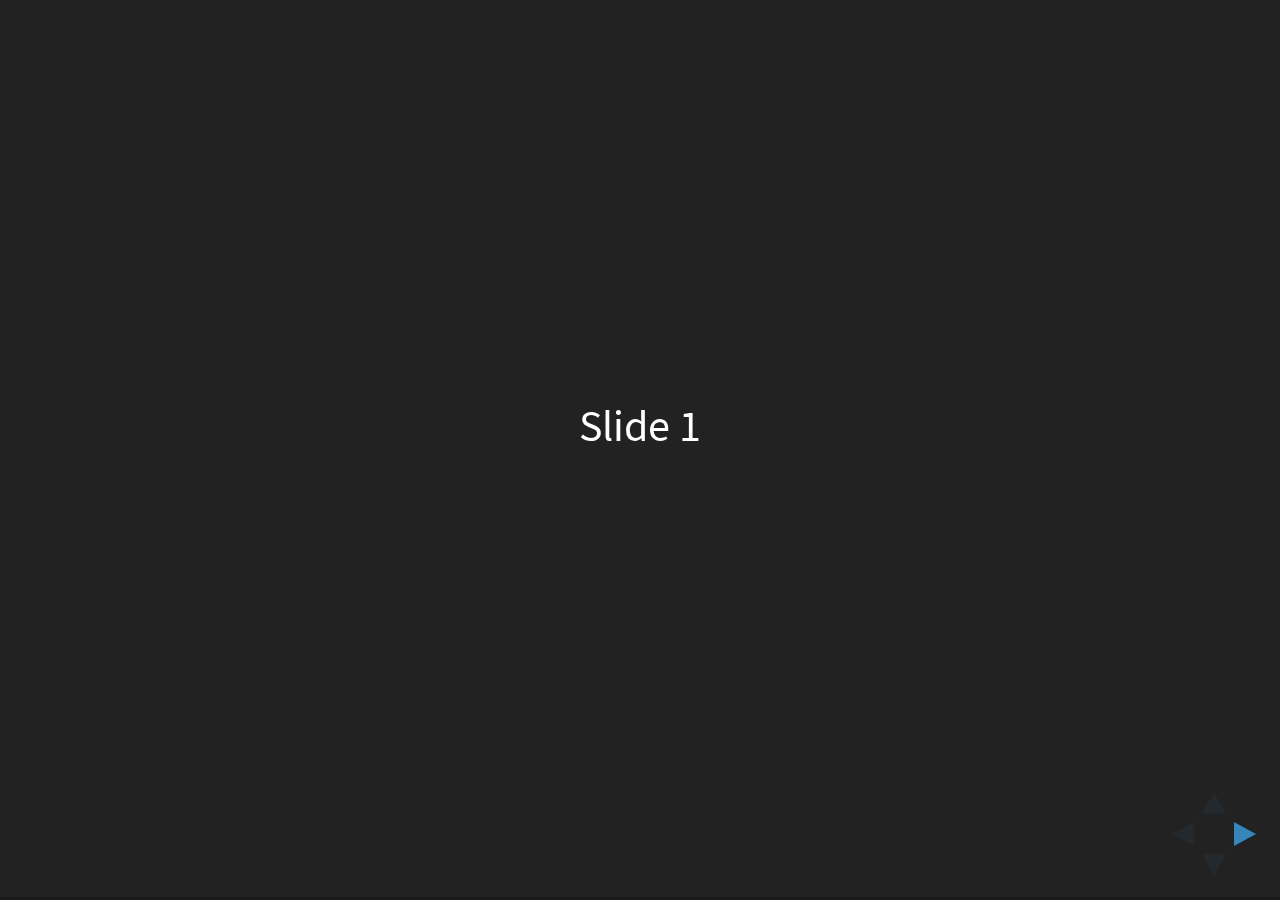
<file: presentation_files/reveal.js-3.3.0.1/index.html>
<!doctype html>
<html>
	<head>
		<meta charset="utf-8">
		<meta name="viewport" content="width=device-width, initial-scale=1.0, maximum-scale=1.0, user-scalable=no">

		<title>reveal.js</title>

		<link rel="stylesheet" href="css/reveal.css">
		<link rel="stylesheet" href="css/theme/black.css">

		<!-- Theme used for syntax highlighting of code -->
		<link rel="stylesheet" href="lib/css/zenburn.css">

		<!-- Printing and PDF exports -->
		<script>
			var link = document.createElement( 'link' );
			link.rel = 'stylesheet';
			link.type = 'text/css';
			link.href = window.location.search.match( /print-pdf/gi ) ? 'css/print/pdf.css' : 'css/print/paper.css';
			document.getElementsByTagName( 'head' )[0].appendChild( link );
		</script>
	</head>
	<body>
		<div class="reveal">
			<div class="slides">
				<section>Slide 1</section>
				<section>Slide 2</section>
			</div>
		</div>

		<script src="lib/js/head.min.js"></script>
		<script src="js/reveal.js"></script>

		<script>
			// More info https://github.com/hakimel/reveal.js#configuration
			Reveal.initialize({
				history: true,

				// More info https://github.com/hakimel/reveal.js#dependencies
				dependencies: [
					{ src: 'plugin/markdown/marked.js' },
					{ src: 'plugin/markdown/markdown.js' },
					{ src: 'plugin/notes/notes.js', async: true },
					{ src: 'plugin/highlight/highlight.js', async: true, callback: function() { hljs.initHighlightingOnLoad(); } }
				]
			});
		</script>
	</body>
</html>
</file>
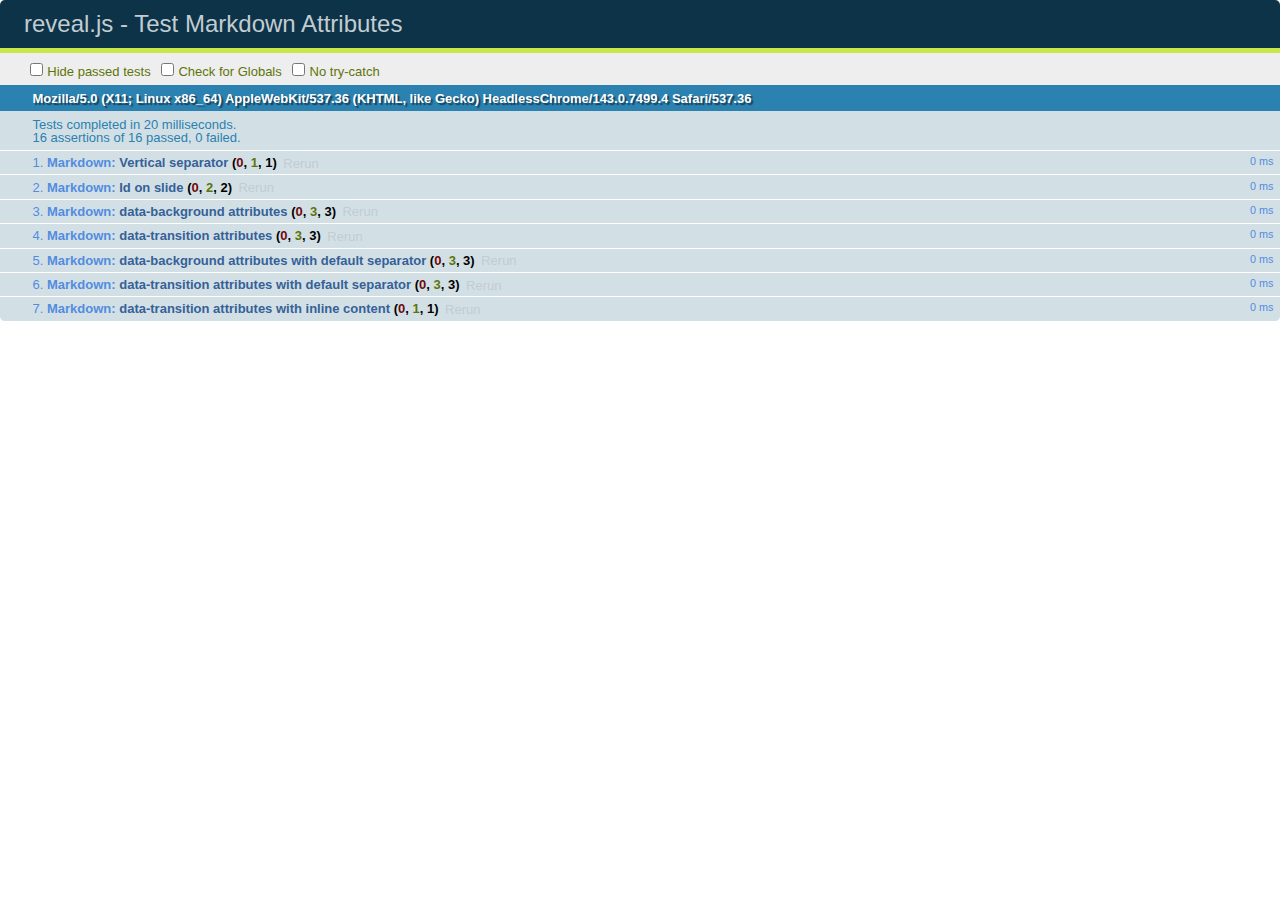
<file: presentation_files/reveal.js-3.3.0.1/test/test-markdown-slide-attributes.html>
<!doctype html>
<html lang="en">

	<head>
		<meta charset="utf-8">

		<title>reveal.js - Test Markdown Attributes</title>

		<link rel="stylesheet" href="../css/reveal.css">
		<link rel="stylesheet" href="qunit-1.12.0.css">
	</head>

	<body style="overflow: auto;">

		<div id="qunit"></div>
		<div id="qunit-fixture"></div>

		<div class="reveal" style="display: none;">

			<div class="slides">

				<!-- <section data-markdown="example.md" data-separator="^\n\n\n" data-separator-vertical="^\n\n"></section> -->

				<!-- Slides are separated by three lines, vertical slides by two lines, attributes are one any line starting with (spaces and) two dashes -->
				<section 	data-markdown data-separator="^\n\n\n"
									data-separator-vertical="^\n\n"
									data-separator-notes="^Note:"
									data-attributes="--\s(.*?)$"
									data-charset="utf-8">
					<script type="text/template">
						# Test attributes in Markdown
						## Slide 1



						## Slide 2
						<!-- -- id="slide2" data-transition="zoom" data-background="#A0C66B" -->


						## Slide 2.1
						<!-- -- data-background="#ff0000" data-transition="fade" -->


						## Slide 2.2
						[Link to Slide2](#/slide2)



						## Slide 3
						<!-- -- data-transition="zoom" data-background="#C6916B" -->



						## Slide 4
					</script>
				</section>

				<section 	data-markdown data-separator="^\n\n\n"
									data-separator-vertical="^\n\n"
									data-separator-notes="^Note:"
									data-charset="utf-8">
					<script type="text/template">
						# Test attributes in Markdown with default separator
						## Slide 1 Def



						## Slide 2 Def
						<!-- .slide: id="slide2def" data-transition="concave" data-background="#A7C66B" -->


						## Slide 2.1 Def
						<!-- .slide: data-background="#f70000" data-transition="page" -->


						## Slide 2.2 Def
						[Link to Slide2](#/slide2def)



						## Slide 3 Def
						<!-- .slide: data-transition="concave" data-background="#C7916B" -->



						## Slide 4
					</script>
				</section>

				<section data-markdown>
					<script type="text/template">
						<!-- .slide: data-background="#ff0000" -->
						## Hello world
					</script>
				</section>

				<section data-markdown>
					<script type="text/template">
						## Hello world
						<!-- .slide: data-background="#ff0000" -->
					</script>
				</section>

				<section data-markdown>
					<script type="text/template">
						## Hello world

						Test
						<!-- .slide: data-background="#ff0000" -->

						More Test
					</script>
				</section>

			</div>

		</div>

		<script src="../lib/js/head.min.js"></script>
		<script src="../js/reveal.js"></script>
		<script src="../plugin/markdown/marked.js"></script>
		<script src="../plugin/markdown/markdown.js"></script>
		<script src="qunit-1.12.0.js"></script>

		<script src="test-markdown-slide-attributes.js"></script>

	</body>
</html>
</file>
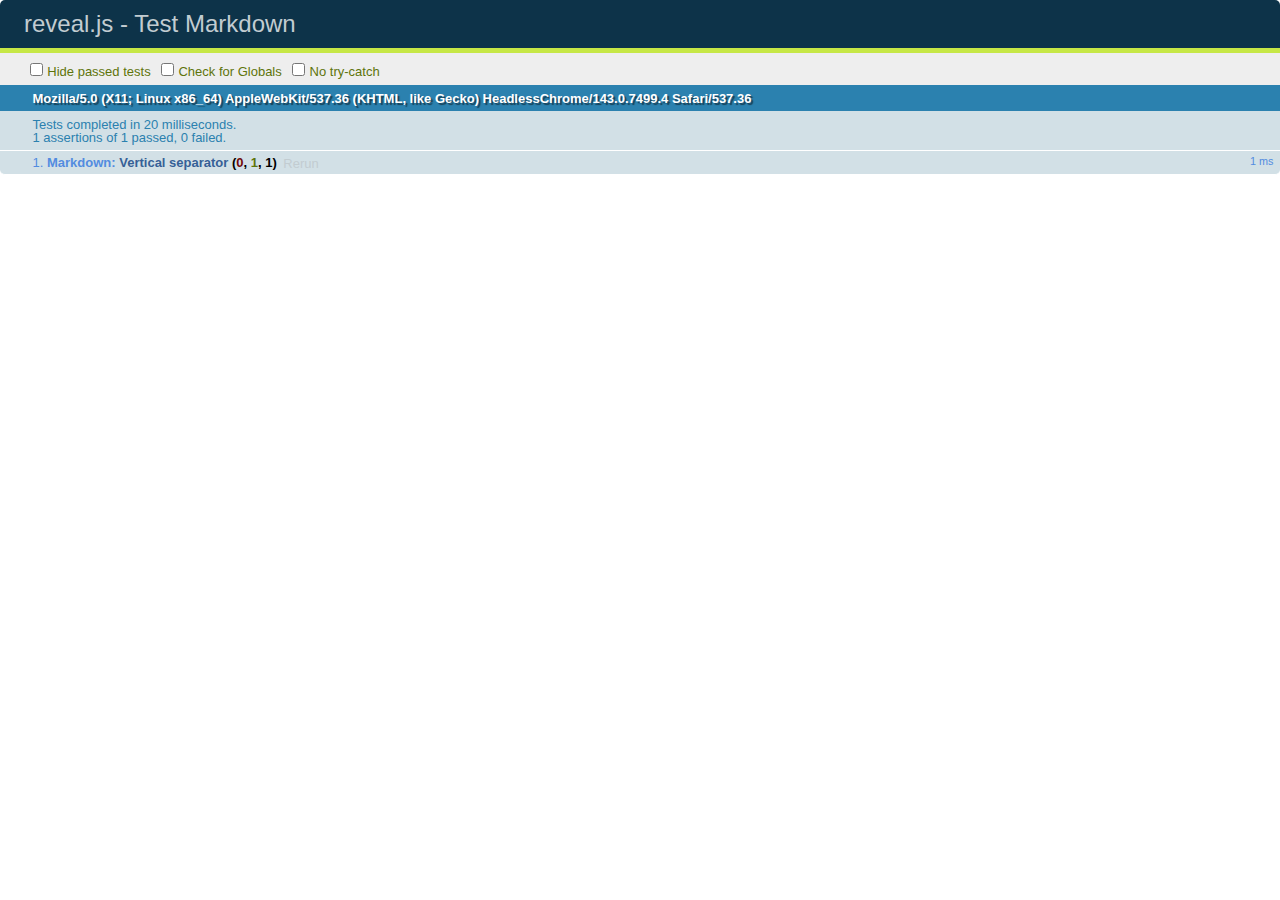
<file: presentation_files/reveal.js-3.3.0.1/test/test-markdown.html>
<!doctype html>
<html lang="en">

	<head>
		<meta charset="utf-8">

		<title>reveal.js - Test Markdown</title>

		<link rel="stylesheet" href="../css/reveal.css">
		<link rel="stylesheet" href="qunit-1.12.0.css">
	</head>

	<body style="overflow: auto;">

		<div id="qunit"></div>
  		<div id="qunit-fixture"></div>

		<div class="reveal" style="display: none;">

			<div class="slides">

				<!-- <section data-markdown="example.md" data-separator="^\n\n\n" data-separator-vertical="^\n\n"></section> -->

				<!-- Slides are separated by newline + three dashes + newline, vertical slides identical but two dashes -->
				<section data-markdown data-separator="^\n---\n$" data-separator-vertical="^\n--\n$">
					<script type="text/template">
						## Slide 1.1

						--

						## Slide 1.2

						---

						## Slide 2
					</script>
				</section>

			</div>

		</div>

		<script src="../lib/js/head.min.js"></script>
		<script src="../js/reveal.js"></script>
		<script src="../plugin/markdown/marked.js"></script>
		<script src="../plugin/markdown/markdown.js"></script>
		<script src="qunit-1.12.0.js"></script>

		<script src="test-markdown.js"></script>

	</body>
</html>
</file>
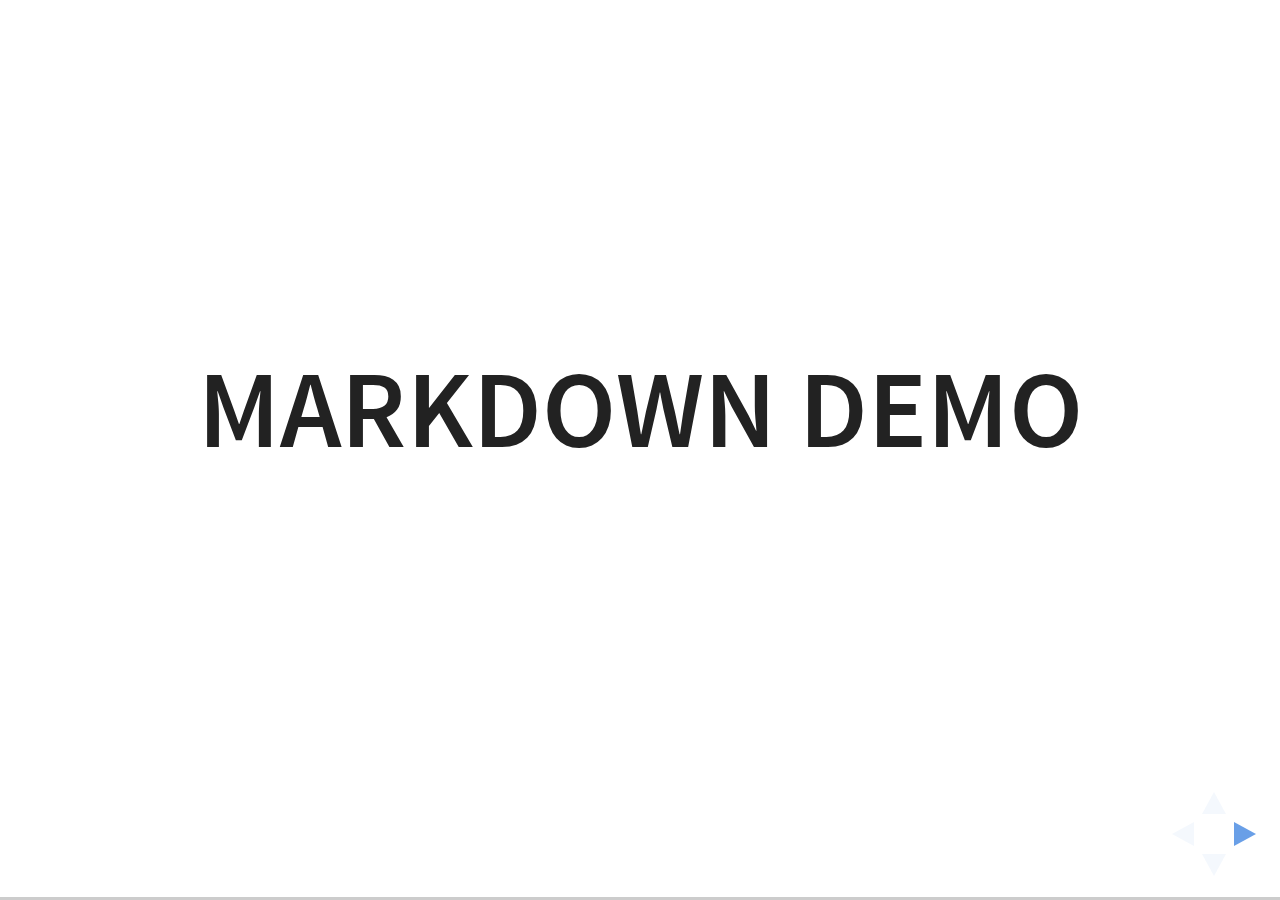
<file: presentation_files/reveal.js-3.3.0.1/plugin/markdown/example.html>
<!doctype html>
<html lang="en">

	<head>
		<meta charset="utf-8">

		<title>reveal.js - Markdown Demo</title>

		<link rel="stylesheet" href="../../css/reveal.css">
		<link rel="stylesheet" href="../../css/theme/white.css" id="theme">

        <link rel="stylesheet" href="../../lib/css/zenburn.css">
	</head>

	<body>

		<div class="reveal">

			<div class="slides">

                <!-- Use external markdown resource, separate slides by three newlines; vertical slides by two newlines -->
                <section data-markdown="example.md" data-separator="^\n\n\n" data-separator-vertical="^\n\n"></section>

                <!-- Slides are separated by three dashes (quick 'n dirty regular expression) -->
                <section data-markdown data-separator="---">
                    <script type="text/template">
                        ## Demo 1
                        Slide 1
                        ---
                        ## Demo 1
                        Slide 2
                        ---
                        ## Demo 1
                        Slide 3
                    </script>
                </section>

                <!-- Slides are separated by newline + three dashes + newline, vertical slides identical but two dashes -->
                <section data-markdown data-separator="^\n---\n$" data-separator-vertical="^\n--\n$">
                    <script type="text/template">
                        ## Demo 2
                        Slide 1.1

                        --

                        ## Demo 2
                        Slide 1.2

                        ---

                        ## Demo 2
                        Slide 2
                    </script>
                </section>

                <!-- No "extra" slides, since there are no separators defined (so they'll become horizontal rulers) -->
                <section data-markdown>
                    <script type="text/template">
                        A

                        ---

                        B

                        ---

                        C
                    </script>
                </section>

                <!-- Slide attributes -->
                <section data-markdown>
                    <script type="text/template">
                        <!-- .slide: data-background="#000000" -->
                        ## Slide attributes
                    </script>
                </section>

                <!-- Element attributes -->
                <section data-markdown>
                    <script type="text/template">
                        ## Element attributes
                        - Item 1 <!-- .element: class="fragment" data-fragment-index="2" -->
                        - Item 2 <!-- .element: class="fragment" data-fragment-index="1" -->
                    </script>
                </section>

                <!-- Code -->
                <section data-markdown>
                    <script type="text/template">
                        ```php
                        public function foo()
                        {
                            $foo = array(
                                'bar' => 'bar'
                            )
                        }
                        ```
                    </script>
                </section>

            </div>
		</div>

		<script src="../../lib/js/head.min.js"></script>
		<script src="../../js/reveal.js"></script>

		<script>

			Reveal.initialize({
				controls: true,
				progress: true,
				history: true,
				center: true,

				// Optional libraries used to extend on reveal.js
				dependencies: [
					{ src: '../../lib/js/classList.js', condition: function() { return !document.body.classList; } },
					{ src: 'marked.js', condition: function() { return !!document.querySelector( '[data-markdown]' ); } },
                    { src: 'markdown.js', condition: function() { return !!document.querySelector( '[data-markdown]' ); } },
                    { src: '../highlight/highlight.js', async: true, callback: function() { hljs.initHighlightingOnLoad(); } },
					{ src: '../notes/notes.js' }
				]
			});

		</script>

	</body>
</html>
</file>
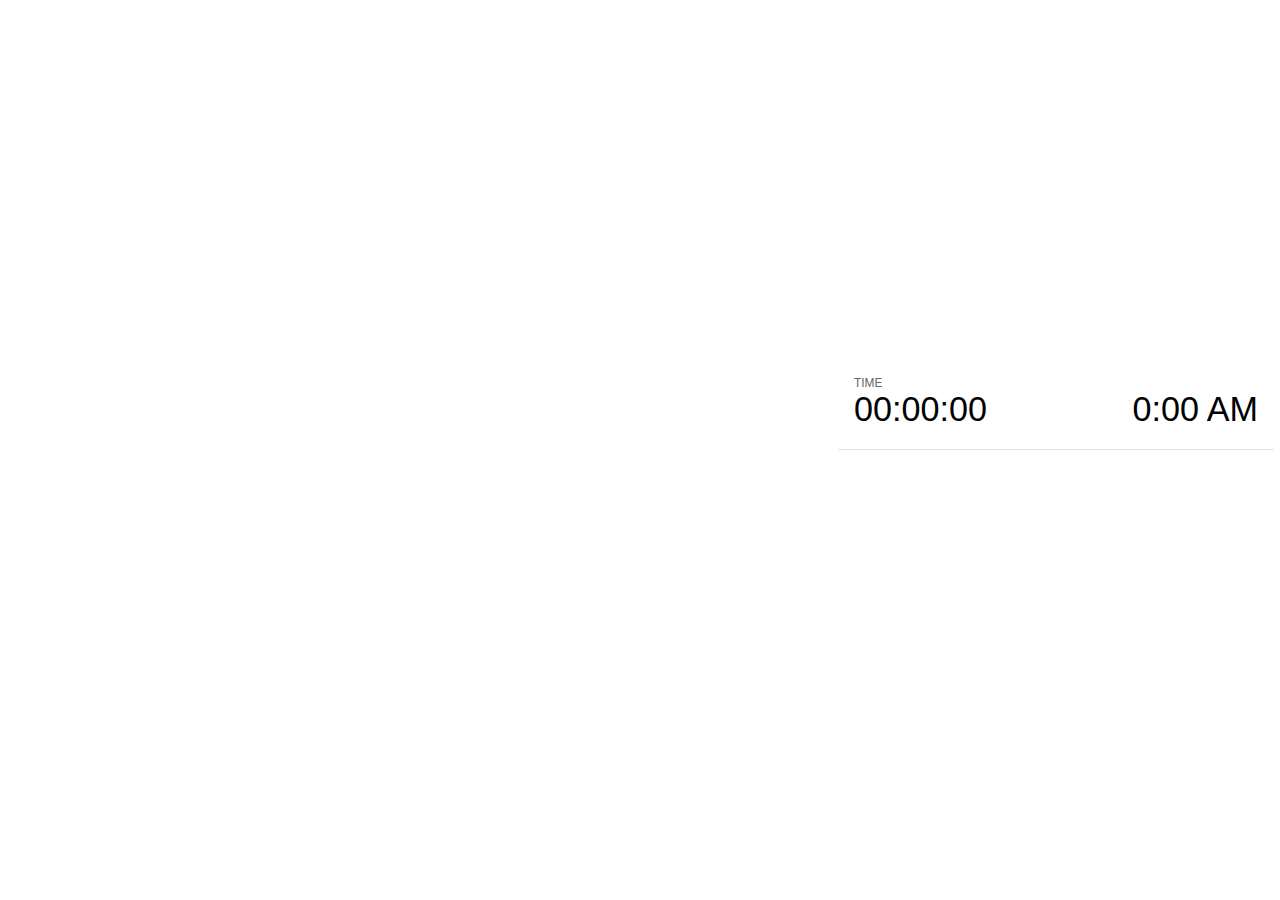
<file: presentation_files/reveal.js-3.3.0.1/plugin/notes/notes.html>
<!doctype html>
<html lang="en">
	<head>
		<meta charset="utf-8">

		<title>reveal.js - Slide Notes</title>

		<style>
			body {
				font-family: Helvetica;
			}

			#current-slide,
			#upcoming-slide,
			#speaker-controls {
				padding: 6px;
				box-sizing: border-box;
				-moz-box-sizing: border-box;
			}

			#current-slide iframe,
			#upcoming-slide iframe {
				width: 100%;
				height: 100%;
				border: 1px solid #ddd;
			}

			#current-slide .label,
			#upcoming-slide .label {
				position: absolute;
				top: 10px;
				left: 10px;
				font-weight: bold;
				font-size: 14px;
				z-index: 2;
				color: rgba( 255, 255, 255, 0.9 );
			}

			#current-slide {
				position: absolute;
				width: 65%;
				height: 100%;
				top: 0;
				left: 0;
				padding-right: 0;
			}

			#upcoming-slide {
				position: absolute;
				width: 35%;
				height: 40%;
				right: 0;
				top: 0;
			}

			#speaker-controls {
				position: absolute;
				top: 40%;
				right: 0;
				width: 35%;
				height: 60%;
				overflow: auto;

				font-size: 18px;
			}

				.speaker-controls-time.hidden,
				.speaker-controls-notes.hidden {
					display: none;
				}

				.speaker-controls-time .label,
				.speaker-controls-notes .label {
					text-transform: uppercase;
					font-weight: normal;
					font-size: 0.66em;
					color: #666;
					margin: 0;
				}

				.speaker-controls-time {
					border-bottom: 1px solid rgba( 200, 200, 200, 0.5 );
					margin-bottom: 10px;
					padding: 10px 16px;
					padding-bottom: 20px;
					cursor: pointer;
				}

				.speaker-controls-time .reset-button {
					opacity: 0;
					float: right;
					color: #666;
					text-decoration: none;
				}
				.speaker-controls-time:hover .reset-button {
					opacity: 1;
				}

				.speaker-controls-time .timer,
				.speaker-controls-time .clock {
					width: 50%;
					font-size: 1.9em;
				}

				.speaker-controls-time .timer {
					float: left;
				}

				.speaker-controls-time .clock {
					float: right;
					text-align: right;
				}

				.speaker-controls-time span.mute {
					color: #bbb;
				}

				.speaker-controls-notes {
					padding: 10px 16px;
				}

				.speaker-controls-notes .value {
					margin-top: 5px;
					line-height: 1.4;
					font-size: 1.2em;
				}

			.clear {
				clear: both;
			}

			@media screen and (max-width: 1080px) {
				#speaker-controls {
					font-size: 16px;
				}
			}

			@media screen and (max-width: 900px) {
				#speaker-controls {
					font-size: 14px;
				}
			}

			@media screen and (max-width: 800px) {
				#speaker-controls {
					font-size: 12px;
				}
			}

		</style>
	</head>

	<body>

		<div id="current-slide"></div>
		<div id="upcoming-slide"><span class="label">UPCOMING:</span></div>
		<div id="speaker-controls">
			<div class="speaker-controls-time">
				<h4 class="label">Time <span class="reset-button">Click to Reset</span></h4>
				<div class="clock">
					<span class="clock-value">0:00 AM</span>
				</div>
				<div class="timer">
					<span class="hours-value">00</span><span class="minutes-value">:00</span><span class="seconds-value">:00</span>
				</div>
				<div class="clear"></div>
			</div>

			<div class="speaker-controls-notes hidden">
				<h4 class="label">Notes</h4>
				<div class="value"></div>
			</div>
		</div>

		<script src="../../plugin/markdown/marked.js"></script>
		<script>

			(function() {

				var notes,
					notesValue,
					currentState,
					currentSlide,
					upcomingSlide,
					connected = false;

				window.addEventListener( 'message', function( event ) {

					var data = JSON.parse( event.data );

					// The overview mode is only useful to the reveal.js instance
					// where navigation occurs so we don't sync it
					if( data.state ) delete data.state.overview;

					// Messages sent by the notes plugin inside of the main window
					if( data && data.namespace === 'reveal-notes' ) {
						if( data.type === 'connect' ) {
							handleConnectMessage( data );
						}
						else if( data.type === 'state' ) {
							handleStateMessage( data );
						}
					}
					// Messages sent by the reveal.js inside of the current slide preview
					else if( data && data.namespace === 'reveal' ) {
						if( /ready/.test( data.eventName ) ) {
							// Send a message back to notify that the handshake is complete
							window.opener.postMessage( JSON.stringify({ namespace: 'reveal-notes', type: 'connected'} ), '*' );
						}
						else if( /slidechanged|fragmentshown|fragmenthidden|paused|resumed/.test( data.eventName ) && currentState !== JSON.stringify( data.state ) ) {

							window.opener.postMessage( JSON.stringify({ method: 'setState', args: [ data.state ]} ), '*' );

						}
					}

				} );

				/**
				 * Called when the main window is trying to establish a
				 * connection.
				 */
				function handleConnectMessage( data ) {

					if( connected === false ) {
						connected = true;

						setupIframes( data );
						setupKeyboard();
						setupNotes();
						setupTimer();
					}

				}

				/**
				 * Called when the main window sends an updated state.
				 */
				function handleStateMessage( data ) {

					// Store the most recently set state to avoid circular loops
					// applying the same state
					currentState = JSON.stringify( data.state );

					// No need for updating the notes in case of fragment changes
					if ( data.notes ) {
						notes.classList.remove( 'hidden' );
						notesValue.style.whiteSpace = data.whitespace;
						if( data.markdown ) {
							notesValue.innerHTML = marked( data.notes );
						}
						else {
							notesValue.innerHTML = data.notes;
						}
					}
					else {
						notes.classList.add( 'hidden' );
					}

					// Update the note slides
					currentSlide.contentWindow.postMessage( JSON.stringify({ method: 'setState', args: [ data.state ] }), '*' );
					upcomingSlide.contentWindow.postMessage( JSON.stringify({ method: 'setState', args: [ data.state ] }), '*' );
					upcomingSlide.contentWindow.postMessage( JSON.stringify({ method: 'next' }), '*' );

				}

				// Limit to max one state update per X ms
				handleStateMessage = debounce( handleStateMessage, 200 );

				/**
				 * Forward keyboard events to the current slide window.
				 * This enables keyboard events to work even if focus
				 * isn't set on the current slide iframe.
				 */
				function setupKeyboard() {

					document.addEventListener( 'keydown', function( event ) {
						currentSlide.contentWindow.postMessage( JSON.stringify({ method: 'triggerKey', args: [ event.keyCode ] }), '*' );
					} );

				}

				/**
				 * Creates the preview iframes.
				 */
				function setupIframes( data ) {

					var params = [
						'receiver',
						'progress=false',
						'history=false',
						'transition=none',
						'autoSlide=0',
						'backgroundTransition=none'
					].join( '&' );

					var urlSeparator = /\?/.test(data.url) ? '&' : '?';
					var hash = '#/' + data.state.indexh + '/' + data.state.indexv;
					var currentURL = data.url + urlSeparator + params + '&postMessageEvents=true' + hash;
					var upcomingURL = data.url + urlSeparator + params + '&controls=false' + hash;

					currentSlide = document.createElement( 'iframe' );
					currentSlide.setAttribute( 'width', 1280 );
					currentSlide.setAttribute( 'height', 1024 );
					currentSlide.setAttribute( 'src', currentURL );
					document.querySelector( '#current-slide' ).appendChild( currentSlide );

					upcomingSlide = document.createElement( 'iframe' );
					upcomingSlide.setAttribute( 'width', 640 );
					upcomingSlide.setAttribute( 'height', 512 );
					upcomingSlide.setAttribute( 'src', upcomingURL );
					document.querySelector( '#upcoming-slide' ).appendChild( upcomingSlide );

				}

				/**
				 * Setup the notes UI.
				 */
				function setupNotes() {

					notes = document.querySelector( '.speaker-controls-notes' );
					notesValue = document.querySelector( '.speaker-controls-notes .value' );

				}

				/**
				 * Create the timer and clock and start updating them
				 * at an interval.
				 */
				function setupTimer() {

					var start = new Date(),
						timeEl = document.querySelector( '.speaker-controls-time' ),
						clockEl = timeEl.querySelector( '.clock-value' ),
						hoursEl = timeEl.querySelector( '.hours-value' ),
						minutesEl = timeEl.querySelector( '.minutes-value' ),
						secondsEl = timeEl.querySelector( '.seconds-value' );

					function _updateTimer() {

						var diff, hours, minutes, seconds,
							now = new Date();

						diff = now.getTime() - start.getTime();
						hours = Math.floor( diff / ( 1000 * 60 * 60 ) );
						minutes = Math.floor( ( diff / ( 1000 * 60 ) ) % 60 );
						seconds = Math.floor( ( diff / 1000 ) % 60 );

						clockEl.innerHTML = now.toLocaleTimeString( 'en-US', { hour12: true, hour: '2-digit', minute:'2-digit' } );
						hoursEl.innerHTML = zeroPadInteger( hours );
						hoursEl.className = hours > 0 ? '' : 'mute';
						minutesEl.innerHTML = ':' + zeroPadInteger( minutes );
						minutesEl.className = minutes > 0 ? '' : 'mute';
						secondsEl.innerHTML = ':' + zeroPadInteger( seconds );

					}

					// Update once directly
					_updateTimer();

					// Then update every second
					setInterval( _updateTimer, 1000 );

					timeEl.addEventListener( 'click', function() {
						start = new Date();
						_updateTimer();
						return false;
					} );

				}

				function zeroPadInteger( num ) {

					var str = '00' + parseInt( num );
					return str.substring( str.length - 2 );

				}

				/**
				 * Limits the frequency at which a function can be called.
				 */
				function debounce( fn, ms ) {

					var lastTime = 0,
						timeout;

					return function() {

						var args = arguments;
						var context = this;

						clearTimeout( timeout );

						var timeSinceLastCall = Date.now() - lastTime;
						if( timeSinceLastCall > ms ) {
							fn.apply( context, args );
							lastTime = Date.now();
						}
						else {
							timeout = setTimeout( function() {
								fn.apply( context, args );
								lastTime = Date.now();
							}, ms - timeSinceLastCall );
						}

					}

				}

			})();

		</script>
	</body>
</html>
</file>
<file: presentation_files/reveal.js-3.3.0.1/css/theme/black.css>
/**
 * Black theme for reveal.js. This is the opposite of the 'white' theme.
 *
 * By Hakim El Hattab, http://hakim.se
 */
@import url(../../lib/font/source-sans-pro/source-sans-pro.css);
section.has-light-background, section.has-light-background h1, section.has-light-background h2, section.has-light-background h3, section.has-light-background h4, section.has-light-background h5, section.has-light-background h6 {
  color: #222; }

/*********************************************
 * GLOBAL STYLES
 *********************************************/
body {
  background: #222;
  background-color: #222; }

.reveal {
  font-family: "Source Sans Pro", Helvetica, sans-serif;
  font-size: 38px;
  font-weight: normal;
  color: #fff; }

::selection {
  color: #fff;
  background: #bee4fd;
  text-shadow: none; }

.reveal .slides > section,
.reveal .slides > section > section {
  line-height: 1.3;
  font-weight: inherit; }

/*********************************************
 * HEADERS
 *********************************************/
.reveal h1,
.reveal h2,
.reveal h3,
.reveal h4,
.reveal h5,
.reveal h6 {
  margin: 0 0 20px 0;
  color: #fff;
  font-family: "Source Sans Pro", Helvetica, sans-serif;
  font-weight: 600;
  line-height: 1.2;
  letter-spacing: normal;
  text-transform: uppercase;
  text-shadow: none;
  word-wrap: break-word; }

.reveal h1 {
  font-size: 2.5em; }

.reveal h2 {
  font-size: 1.6em; }

.reveal h3 {
  font-size: 1.3em; }

.reveal h4 {
  font-size: 1em; }

.reveal h1 {
  text-shadow: none; }

/*********************************************
 * OTHER
 *********************************************/
.reveal p {
  margin: 20px 0;
  line-height: 1.3; }

/* Ensure certain elements are never larger than the slide itself */
.reveal img,
.reveal video,
.reveal iframe {
  max-width: 95%;
  max-height: 95%; }

.reveal strong,
.reveal b {
  font-weight: bold; }

.reveal em {
  font-style: italic; }

.reveal ol,
.reveal dl,
.reveal ul {
  display: inline-block;
  text-align: left;
  margin: 0 0 0 1em; }

.reveal ol {
  list-style-type: decimal; }

.reveal ul {
  list-style-type: disc; }

.reveal ul ul {
  list-style-type: square; }

.reveal ul ul ul {
  list-style-type: circle; }

.reveal ul ul,
.reveal ul ol,
.reveal ol ol,
.reveal ol ul {
  display: block;
  margin-left: 40px; }

.reveal dt {
  font-weight: bold; }

.reveal dd {
  margin-left: 40px; }

.reveal q,
.reveal blockquote {
  quotes: none; }

.reveal blockquote {
  display: block;
  position: relative;
  width: 70%;
  margin: 20px auto;
  padding: 5px;
  font-style: italic;
  background: rgba(255, 255, 255, 0.05);
  box-shadow: 0px 0px 2px rgba(0, 0, 0, 0.2); }

.reveal blockquote p:first-child,
.reveal blockquote p:last-child {
  display: inline-block; }

.reveal q {
  font-style: italic; }

.reveal pre {
  display: block;
  position: relative;
  width: 90%;
  margin: 20px auto;
  text-align: left;
  font-size: 0.55em;
  font-family: monospace;
  line-height: 1.2em;
  word-wrap: break-word;
  box-shadow: 0px 0px 6px rgba(0, 0, 0, 0.3); }

.reveal code {
  font-family: monospace; }

.reveal pre code {
  display: block;
  padding: 5px;
  overflow: auto;
  max-height: 400px;
  word-wrap: normal; }

.reveal table {
  margin: auto;
  border-collapse: collapse;
  border-spacing: 0; }

.reveal table th {
  font-weight: bold; }

.reveal table th,
.reveal table td {
  text-align: left;
  padding: 0.2em 0.5em 0.2em 0.5em;
  border-bottom: 1px solid; }

.reveal table th[align="center"],
.reveal table td[align="center"] {
  text-align: center; }

.reveal table th[align="right"],
.reveal table td[align="right"] {
  text-align: right; }

.reveal table tbody tr:last-child th,
.reveal table tbody tr:last-child td {
  border-bottom: none; }

.reveal sup {
  vertical-align: super; }

.reveal sub {
  vertical-align: sub; }

.reveal small {
  display: inline-block;
  font-size: 0.6em;
  line-height: 1.2em;
  vertical-align: top; }

.reveal small * {
  vertical-align: top; }

/*********************************************
 * LINKS
 *********************************************/
.reveal a {
  color: #42affa;
  text-decoration: none;
  -webkit-transition: color .15s ease;
  -moz-transition: color .15s ease;
  transition: color .15s ease; }

.reveal a:hover {
  color: #8dcffc;
  text-shadow: none;
  border: none; }

.reveal .roll span:after {
  color: #fff;
  background: #068de9; }

/*********************************************
 * IMAGES
 *********************************************/
.reveal section img {
  margin: 15px 0px;
  background: rgba(255, 255, 255, 0.12);
  border: 4px solid #fff;
  box-shadow: 0 0 10px rgba(0, 0, 0, 0.15); }

.reveal section img.plain {
  border: 0;
  box-shadow: none; }

.reveal a img {
  -webkit-transition: all .15s linear;
  -moz-transition: all .15s linear;
  transition: all .15s linear; }

.reveal a:hover img {
  background: rgba(255, 255, 255, 0.2);
  border-color: #42affa;
  box-shadow: 0 0 20px rgba(0, 0, 0, 0.55); }

/*********************************************
 * NAVIGATION CONTROLS
 *********************************************/
.reveal .controls .navigate-left,
.reveal .controls .navigate-left.enabled {
  border-right-color: #42affa; }

.reveal .controls .navigate-right,
.reveal .controls .navigate-right.enabled {
  border-left-color: #42affa; }

.reveal .controls .navigate-up,
.reveal .controls .navigate-up.enabled {
  border-bottom-color: #42affa; }

.reveal .controls .navigate-down,
.reveal .controls .navigate-down.enabled {
  border-top-color: #42affa; }

.reveal .controls .navigate-left.enabled:hover {
  border-right-color: #8dcffc; }

.reveal .controls .navigate-right.enabled:hover {
  border-left-color: #8dcffc; }

.reveal .controls .navigate-up.enabled:hover {
  border-bottom-color: #8dcffc; }

.reveal .controls .navigate-down.enabled:hover {
  border-top-color: #8dcffc; }

/*********************************************
 * PROGRESS BAR
 *********************************************/
.reveal .progress {
  background: rgba(0, 0, 0, 0.2); }

.reveal .progress span {
  background: #42affa;
  -webkit-transition: width 800ms cubic-bezier(0.26, 0.86, 0.44, 0.985);
  -moz-transition: width 800ms cubic-bezier(0.26, 0.86, 0.44, 0.985);
  transition: width 800ms cubic-bezier(0.26, 0.86, 0.44, 0.985); }
</file>
<file: presentation_files/reveal.js-3.3.0.1/lib/css/zenburn.css>
/*

Zenburn style from voldmar.ru (c) Vladimir Epifanov <voldmar@voldmar.ru>
based on dark.css by Ivan Sagalaev

*/

.hljs {
  display: block;
  overflow-x: auto;
  padding: 0.5em;
  background: #3f3f3f;
  color: #dcdcdc;
}

.hljs-keyword,
.hljs-selector-tag,
.hljs-tag {
  color: #e3ceab;
}

.hljs-template-tag {
  color: #dcdcdc;
}

.hljs-number {
  color: #8cd0d3;
}

.hljs-variable,
.hljs-template-variable,
.hljs-attribute {
  color: #efdcbc;
}

.hljs-literal {
  color: #efefaf;
}

.hljs-subst {
  color: #8f8f8f;
}

.hljs-title,
.hljs-name,
.hljs-selector-id,
.hljs-selector-class,
.hljs-section,
.hljs-type {
  color: #efef8f;
}

.hljs-symbol,
.hljs-bullet,
.hljs-link {
  color: #dca3a3;
}

.hljs-deletion,
.hljs-string,
.hljs-built_in,
.hljs-builtin-name {
  color: #cc9393;
}

.hljs-addition,
.hljs-comment,
.hljs-quote,
.hljs-meta {
  color: #7f9f7f;
}


.hljs-emphasis {
  font-style: italic;
}

.hljs-strong {
  font-weight: bold;
}
</file>
<file: presentation_files/reveal.js-3.3.0.1/css/theme/white.css>
/**
 * White theme for reveal.js. This is the opposite of the 'black' theme.
 *
 * By Hakim El Hattab, http://hakim.se
 */
@import url(../../lib/font/source-sans-pro/source-sans-pro.css);
section.has-dark-background, section.has-dark-background h1, section.has-dark-background h2, section.has-dark-background h3, section.has-dark-background h4, section.has-dark-background h5, section.has-dark-background h6 {
  color: #fff; }

/*********************************************
 * GLOBAL STYLES
 *********************************************/
body {
  background: #fff;
  background-color: #fff; }

.reveal {
  font-family: "Source Sans Pro", Helvetica, sans-serif;
  font-size: 38px;
  font-weight: normal;
  color: #222; }

::selection {
  color: #fff;
  background: #98bdef;
  text-shadow: none; }

.reveal .slides > section,
.reveal .slides > section > section {
  line-height: 1.3;
  font-weight: inherit; }

/*********************************************
 * HEADERS
 *********************************************/
.reveal h1,
.reveal h2,
.reveal h3,
.reveal h4,
.reveal h5,
.reveal h6 {
  margin: 0 0 20px 0;
  color: #222;
  font-family: "Source Sans Pro", Helvetica, sans-serif;
  font-weight: 600;
  line-height: 1.2;
  letter-spacing: normal;
  text-transform: uppercase;
  text-shadow: none;
  word-wrap: break-word; }

.reveal h1 {
  font-size: 2.5em; }

.reveal h2 {
  font-size: 1.6em; }

.reveal h3 {
  font-size: 1.3em; }

.reveal h4 {
  font-size: 1em; }

.reveal h1 {
  text-shadow: none; }

/*********************************************
 * OTHER
 *********************************************/
.reveal p {
  margin: 20px 0;
  line-height: 1.3; }

/* Ensure certain elements are never larger than the slide itself */
.reveal img,
.reveal video,
.reveal iframe {
  max-width: 95%;
  max-height: 95%; }

.reveal strong,
.reveal b {
  font-weight: bold; }

.reveal em {
  font-style: italic; }

.reveal ol,
.reveal dl,
.reveal ul {
  display: inline-block;
  text-align: left;
  margin: 0 0 0 1em; }

.reveal ol {
  list-style-type: decimal; }

.reveal ul {
  list-style-type: disc; }

.reveal ul ul {
  list-style-type: square; }

.reveal ul ul ul {
  list-style-type: circle; }

.reveal ul ul,
.reveal ul ol,
.reveal ol ol,
.reveal ol ul {
  display: block;
  margin-left: 40px; }

.reveal dt {
  font-weight: bold; }

.reveal dd {
  margin-left: 40px; }

.reveal q,
.reveal blockquote {
  quotes: none; }

.reveal blockquote {
  display: block;
  position: relative;
  width: 70%;
  margin: 20px auto;
  padding: 5px;
  font-style: italic;
  background: rgba(255, 255, 255, 0.05);
  box-shadow: 0px 0px 2px rgba(0, 0, 0, 0.2); }

.reveal blockquote p:first-child,
.reveal blockquote p:last-child {
  display: inline-block; }

.reveal q {
  font-style: italic; }

.reveal pre {
  display: block;
  position: relative;
  width: 90%;
  margin: 20px auto;
  text-align: left;
  font-size: 0.55em;
  font-family: monospace;
  line-height: 1.2em;
  word-wrap: break-word;
  box-shadow: 0px 0px 6px rgba(0, 0, 0, 0.3); }

.reveal code {
  font-family: monospace; }

.reveal pre code {
  display: block;
  padding: 5px;
  overflow: auto;
  max-height: 400px;
  word-wrap: normal; }

.reveal table {
  margin: auto;
  border-collapse: collapse;
  border-spacing: 0; }

.reveal table th {
  font-weight: bold; }

.reveal table th,
.reveal table td {
  text-align: left;
  padding: 0.2em 0.5em 0.2em 0.5em;
  border-bottom: 1px solid; }

.reveal table th[align="center"],
.reveal table td[align="center"] {
  text-align: center; }

.reveal table th[align="right"],
.reveal table td[align="right"] {
  text-align: right; }

.reveal table tbody tr:last-child th,
.reveal table tbody tr:last-child td {
  border-bottom: none; }

.reveal sup {
  vertical-align: super; }

.reveal sub {
  vertical-align: sub; }

.reveal small {
  display: inline-block;
  font-size: 0.6em;
  line-height: 1.2em;
  vertical-align: top; }

.reveal small * {
  vertical-align: top; }

/*********************************************
 * LINKS
 *********************************************/
.reveal a {
  color: #2a76dd;
  text-decoration: none;
  -webkit-transition: color .15s ease;
  -moz-transition: color .15s ease;
  transition: color .15s ease; }

.reveal a:hover {
  color: #6ca0e8;
  text-shadow: none;
  border: none; }

.reveal .roll span:after {
  color: #fff;
  background: #1a53a1; }

/*********************************************
 * IMAGES
 *********************************************/
.reveal section img {
  margin: 15px 0px;
  background: rgba(255, 255, 255, 0.12);
  border: 4px solid #222;
  box-shadow: 0 0 10px rgba(0, 0, 0, 0.15); }

.reveal section img.plain {
  border: 0;
  box-shadow: none; }

.reveal a img {
  -webkit-transition: all .15s linear;
  -moz-transition: all .15s linear;
  transition: all .15s linear; }

.reveal a:hover img {
  background: rgba(255, 255, 255, 0.2);
  border-color: #2a76dd;
  box-shadow: 0 0 20px rgba(0, 0, 0, 0.55); }

/*********************************************
 * NAVIGATION CONTROLS
 *********************************************/
.reveal .controls .navigate-left,
.reveal .controls .navigate-left.enabled {
  border-right-color: #2a76dd; }

.reveal .controls .navigate-right,
.reveal .controls .navigate-right.enabled {
  border-left-color: #2a76dd; }

.reveal .controls .navigate-up,
.reveal .controls .navigate-up.enabled {
  border-bottom-color: #2a76dd; }

.reveal .controls .navigate-down,
.reveal .controls .navigate-down.enabled {
  border-top-color: #2a76dd; }

.reveal .controls .navigate-left.enabled:hover {
  border-right-color: #6ca0e8; }

.reveal .controls .navigate-right.enabled:hover {
  border-left-color: #6ca0e8; }

.reveal .controls .navigate-up.enabled:hover {
  border-bottom-color: #6ca0e8; }

.reveal .controls .navigate-down.enabled:hover {
  border-top-color: #6ca0e8; }

/*********************************************
 * PROGRESS BAR
 *********************************************/
.reveal .progress {
  background: rgba(0, 0, 0, 0.2); }

.reveal .progress span {
  background: #2a76dd;
  -webkit-transition: width 800ms cubic-bezier(0.26, 0.86, 0.44, 0.985);
  -moz-transition: width 800ms cubic-bezier(0.26, 0.86, 0.44, 0.985);
  transition: width 800ms cubic-bezier(0.26, 0.86, 0.44, 0.985); }
</file>
<file: presentation_files/reveal.js-3.3.0.1/test/qunit-1.12.0.css>
/**
 * QUnit v1.12.0 - A JavaScript Unit Testing Framework
 *
 * http://qunitjs.com
 *
 * Copyright 2012 jQuery Foundation and other contributors
 * Released under the MIT license.
 * http://jquery.org/license
 */

/** Font Family and Sizes */

#qunit-tests, #qunit-header, #qunit-banner, #qunit-testrunner-toolbar, #qunit-userAgent, #qunit-testresult {
	font-family: "Helvetica Neue Light", "HelveticaNeue-Light", "Helvetica Neue", Calibri, Helvetica, Arial, sans-serif;
}

#qunit-testrunner-toolbar, #qunit-userAgent, #qunit-testresult, #qunit-tests li { font-size: small; }
#qunit-tests { font-size: smaller; }


/** Resets */

#qunit-tests, #qunit-header, #qunit-banner, #qunit-userAgent, #qunit-testresult, #qunit-modulefilter {
	margin: 0;
	padding: 0;
}


/** Header */

#qunit-header {
	padding: 0.5em 0 0.5em 1em;

	color: #8699a4;
	background-color: #0d3349;

	font-size: 1.5em;
	line-height: 1em;
	font-weight: normal;

	border-radius: 5px 5px 0 0;
	-moz-border-radius: 5px 5px 0 0;
	-webkit-border-top-right-radius: 5px;
	-webkit-border-top-left-radius: 5px;
}

#qunit-header a {
	text-decoration: none;
	color: #c2ccd1;
}

#qunit-header a:hover,
#qunit-header a:focus {
	color: #fff;
}

#qunit-testrunner-toolbar label {
	display: inline-block;
	padding: 0 .5em 0 .1em;
}

#qunit-banner {
	height: 5px;
}

#qunit-testrunner-toolbar {
	padding: 0.5em 0 0.5em 2em;
	color: #5E740B;
	background-color: #eee;
	overflow: hidden;
}

#qunit-userAgent {
	padding: 0.5em 0 0.5em 2.5em;
	background-color: #2b81af;
	color: #fff;
	text-shadow: rgba(0, 0, 0, 0.5) 2px 2px 1px;
}

#qunit-modulefilter-container {
	float: right;
}

/** Tests: Pass/Fail */

#qunit-tests {
	list-style-position: inside;
}

#qunit-tests li {
	padding: 0.4em 0.5em 0.4em 2.5em;
	border-bottom: 1px solid #fff;
	list-style-position: inside;
}

#qunit-tests.hidepass li.pass, #qunit-tests.hidepass li.running  {
	display: none;
}

#qunit-tests li strong {
	cursor: pointer;
}

#qunit-tests li a {
	padding: 0.5em;
	color: #c2ccd1;
	text-decoration: none;
}
#qunit-tests li a:hover,
#qunit-tests li a:focus {
	color: #000;
}

#qunit-tests li .runtime {
	float: right;
	font-size: smaller;
}

.qunit-assert-list {
	margin-top: 0.5em;
	padding: 0.5em;

	background-color: #fff;

	border-radius: 5px;
	-moz-border-radius: 5px;
	-webkit-border-radius: 5px;
}

.qunit-collapsed {
	display: none;
}

#qunit-tests table {
	border-collapse: collapse;
	margin-top: .2em;
}

#qunit-tests th {
	text-align: right;
	vertical-align: top;
	padding: 0 .5em 0 0;
}

#qunit-tests td {
	vertical-align: top;
}

#qunit-tests pre {
	margin: 0;
	white-space: pre-wrap;
	word-wrap: break-word;
}

#qunit-tests del {
	background-color: #e0f2be;
	color: #374e0c;
	text-decoration: none;
}

#qunit-tests ins {
	background-color: #ffcaca;
	color: #500;
	text-decoration: none;
}

/*** Test Counts */

#qunit-tests b.counts                       { color: black; }
#qunit-tests b.passed                       { color: #5E740B; }
#qunit-tests b.failed                       { color: #710909; }

#qunit-tests li li {
	padding: 5px;
	background-color: #fff;
	border-bottom: none;
	list-style-position: inside;
}

/*** Passing Styles */

#qunit-tests li li.pass {
	color: #3c510c;
	background-color: #fff;
	border-left: 10px solid #C6E746;
}

#qunit-tests .pass                          { color: #528CE0; background-color: #D2E0E6; }
#qunit-tests .pass .test-name               { color: #366097; }

#qunit-tests .pass .test-actual,
#qunit-tests .pass .test-expected           { color: #999999; }

#qunit-banner.qunit-pass                    { background-color: #C6E746; }

/*** Failing Styles */

#qunit-tests li li.fail {
	color: #710909;
	background-color: #fff;
	border-left: 10px solid #EE5757;
	white-space: pre;
}

#qunit-tests > li:last-child {
	border-radius: 0 0 5px 5px;
	-moz-border-radius: 0 0 5px 5px;
	-webkit-border-bottom-right-radius: 5px;
	-webkit-border-bottom-left-radius: 5px;
}

#qunit-tests .fail                          { color: #000000; background-color: #EE5757; }
#qunit-tests .fail .test-name,
#qunit-tests .fail .module-name             { color: #000000; }

#qunit-tests .fail .test-actual             { color: #EE5757; }
#qunit-tests .fail .test-expected           { color: green;   }

#qunit-banner.qunit-fail                    { background-color: #EE5757; }


/** Result */

#qunit-testresult {
	padding: 0.5em 0.5em 0.5em 2.5em;

	color: #2b81af;
	background-color: #D2E0E6;

	border-bottom: 1px solid white;
}
#qunit-testresult .module-name {
	font-weight: bold;
}

/** Fixture */

#qunit-fixture {
	position: absolute;
	top: -10000px;
	left: -10000px;
	width: 1000px;
	height: 1000px;
}
</file>
